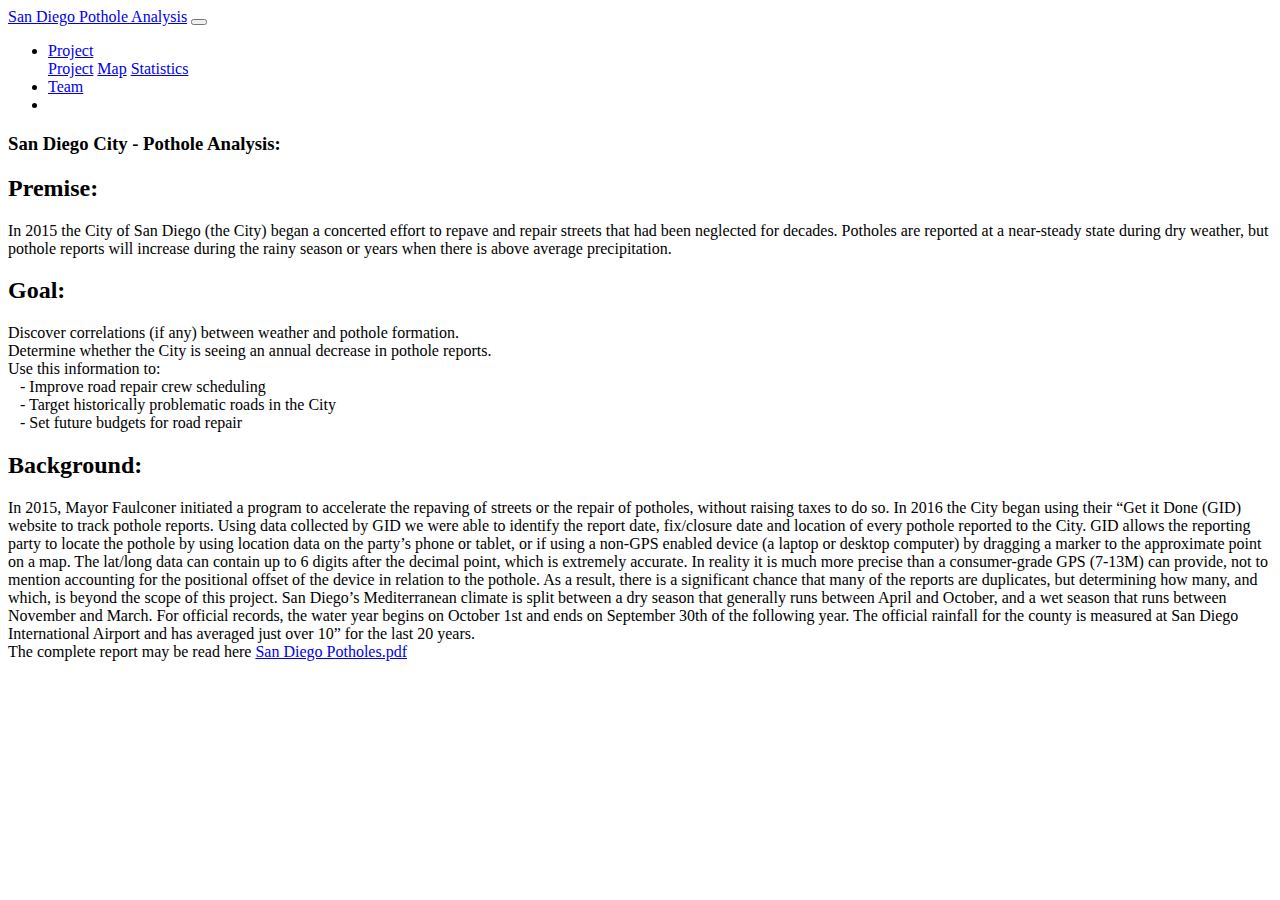
<file: templates/project.html>
<!doctype html>
<html lang="en">
  <head>
    <!-- Required meta tags -->
    <meta charset="utf-8">
    <meta name="viewport" content="width=device-width, initial-scale=1, shrink-to-fit=no">

    <!-- Bootstrap CSS -->
    <link rel="stylesheet" href="https://cdn.jsdelivr.net/npm/bootstrap@4.6.0/dist/css/bootstrap.min.css" integrity="sha384-B0vP5xmATw1+K9KRQjQERJvTumQW0nPEzvF6L/Z6nronJ3oUOFUFpCjEUQouq2+l" crossorigin="anonymous">

    <title>San Diego Pothole Analysis</title>
  </head>
  <body>
    <div class="container-fluid">
      <nav class="navbar navbar-expand-lg navbar-light bg-light">
        <a class="navbar-brand" href="/">San Diego Pothole Analysis</a>
        <button class="navbar-toggler" type="button" data-toggle="collapse" data-target="#navbarNavDropdown" aria-controls="navbarNavDropdown" aria-expanded="false" aria-label="Toggle navigation">
          <span class="navbar-toggler-icon"></span>
        </button>
        <div class="collapse navbar-collapse" id="navbarNavDropdown">
          <ul class="navbar-nav ml-auto">
            <li class="nav-item dropdown">
              <a class="nav-link dropdown-toggle" href="#" id="navbarDropdownMenuLink" role="button" data-toggle="dropdown" aria-haspopup="true" aria-expanded="false">
                Project
              </a>
              <div class="dropdown-menu" aria-labelledby="navbarDropdownMenuLink">
                <a class="dropdown-item" href="/project">Project</a>
                <a class="dropdown-item" href="/">Map</a>
                <a class="dropdown-item" href="/stats">Statistics</a>
              </div>
            </li>
            <li class="nav-item">
              <a class="nav-link" href="/team">Team</a>
            </li>
            <li class="nav-item">
              <!--<a class="nav-link" href="/contact">Contact</a>-->
            </li>
          </ul>
        </div>
      </nav>

      <div class="pt-5">
        <h3>San Diego City - Pothole Analysis:</h3>
      </div>

      <p style:="text-indent:40px"><h2>Premise:</h2>
In 2015 the City of San Diego (the City) began a concerted effort to repave and repair streets that had been neglected for decades. Potholes are reported at a near-steady state during dry weather, but pothole reports will increase during the rainy season or years when there is above average precipitation.
<h2>Goal:</h2>
Discover correlations (if any) between weather and pothole formation.<br>
Determine whether the City is seeing an annual decrease in pothole reports.<br>
Use this information to:<br>
	&nbsp;&nbsp;&nbsp;- Improve road repair crew scheduling<br>
	&nbsp;&nbsp;&nbsp;- Target historically problematic roads in the City<br>
	&nbsp;&nbsp;&nbsp;- Set future budgets for road repair
<h2>Background:</h2>
In 2015, Mayor Faulconer initiated a program to accelerate the repaving of streets or the repair of potholes, without raising taxes to do so.  In 2016 the City began using their “Get it Done (GID) website to track pothole reports.
Using data collected by GID we were able to identify the report date, fix/closure date and location of every pothole reported to the City.  GID allows the reporting party to locate the pothole by using location data on the party’s phone or tablet, or if using a non-GPS enabled device (a laptop or desktop computer) by dragging a marker to the approximate point on a map.  The lat/long data can contain up to 6 digits after the decimal point, which is extremely accurate.  In reality it is much more precise than a consumer-grade GPS (7-13M)  can provide, not to mention accounting for the positional offset of the device in relation to the pothole. As a result, there is a significant chance that many of the reports are duplicates, but determining how many, and which, is beyond the scope of this project.
San Diego’s Mediterranean climate is split between a dry season that generally runs between April and October, and a wet season that runs between November and March.  For official records, the water year begins on October 1st and ends on September 30th of the following year.  The official rainfall for the county is measured at San Diego International Airport and has averaged just over 10” for the last 20 years.
<br>The complete report may be read here <a href="{{ url_for('static', filename='Files/SDPotholes.pdf')}}">San Diego Potholes.pdf</a></p>

    </div>
    <!-- Option 1: jQuery and Bootstrap Bundle (includes Popper) -->
    <script src="https://code.jquery.com/jquery-3.5.1.slim.min.js" integrity="sha384-DfXdz2htPH0lsSSs5nCTpuj/zy4C+OGpamoFVy38MVBnE+IbbVYUew+OrCXaRkfj" crossorigin="anonymous"></script>
    <script src="https://cdn.jsdelivr.net/npm/bootstrap@4.6.0/dist/js/bootstrap.bundle.min.js" integrity="sha384-Piv4xVNRyMGpqkS2by6br4gNJ7DXjqk09RmUpJ8jgGtD7zP9yug3goQfGII0yAns" crossorigin="anonymous"></script>
  </body>
</html>
</file>
